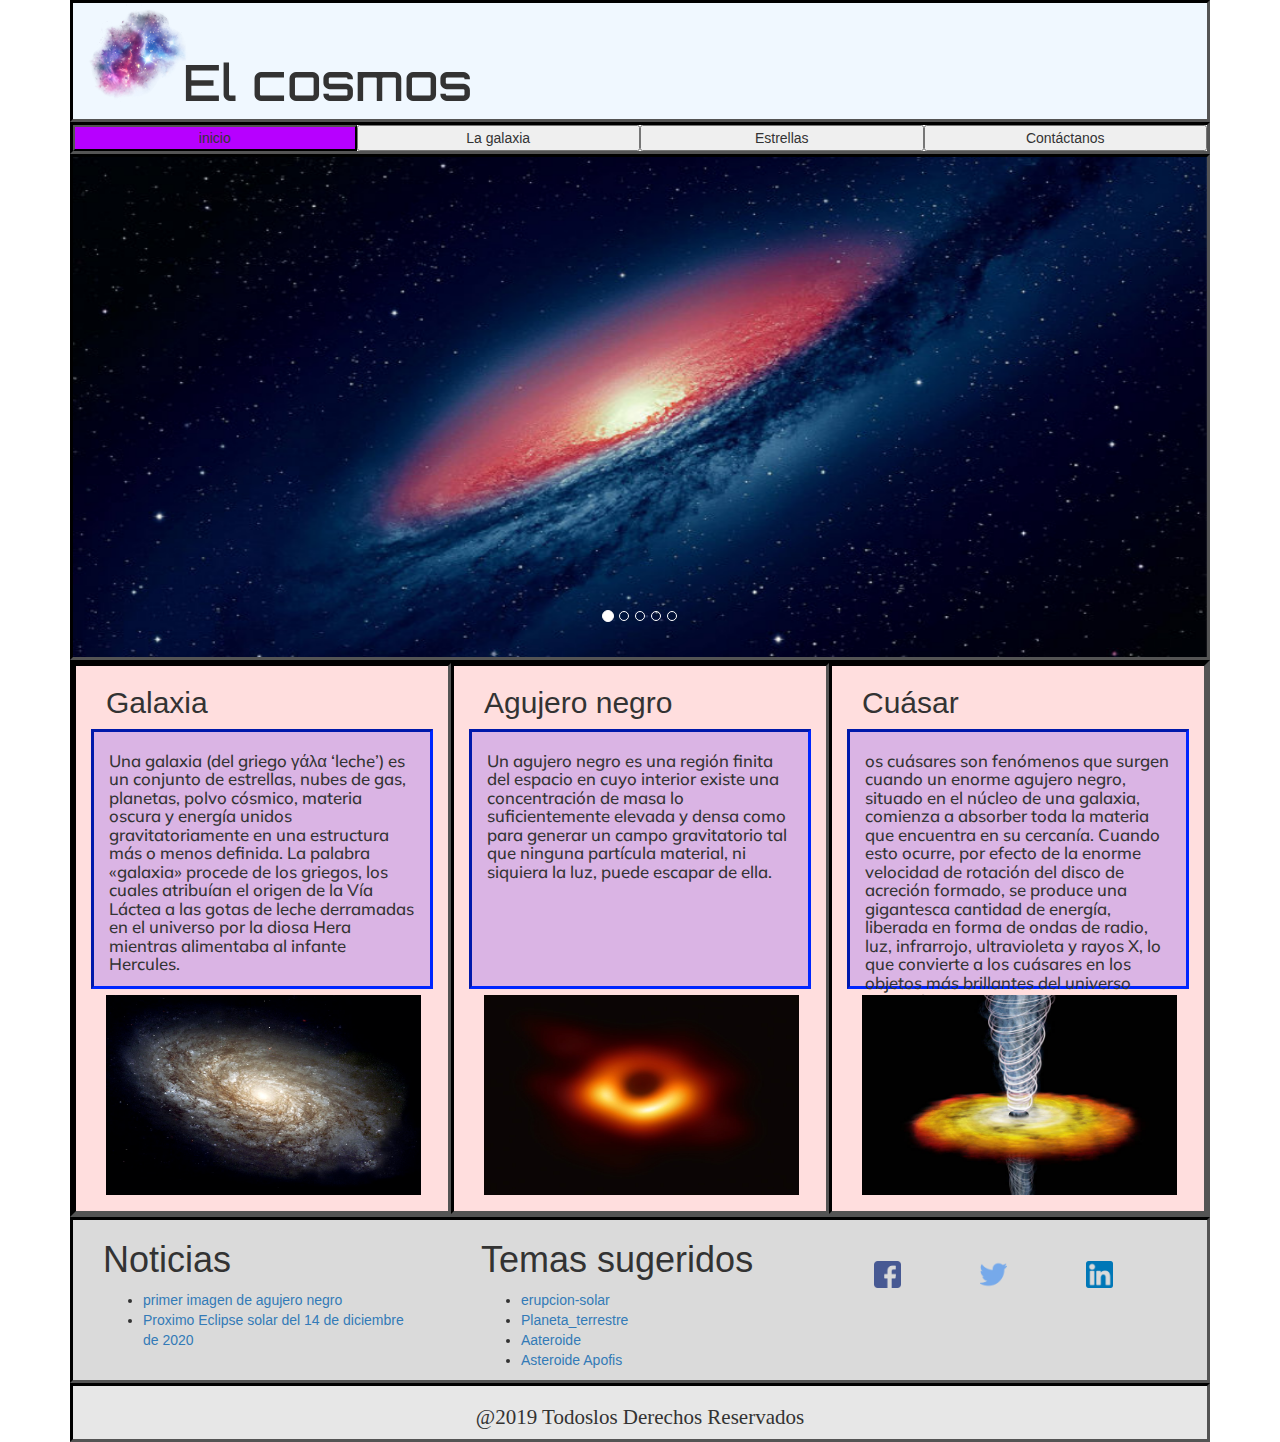
<file: index.html>
﻿<!DOCTYPE html>
<html lang="en">
<head>
    <meta charset="UTF-8">
    <meta name="viewport" content="width=device-width, initial-scale=1.0">
    <meta http-equiv="X-UA-Compatible" content="ie=edge">
    <title>Document</title>
    <link href="https://fonts.googleapis.com/css?family=Comfortaa|Indie+Flower|Muli|Orbitron&display=swap" rel="stylesheet">
    <link href="https://fonts.googleapis.com/css?family=Indie+Flower&display=swap" rel="stylesheet"> 
    <link href="https://fonts.googleapis.com/css?family=Indie+Flower|Muli&display=swap" rel="stylesheet">
    <link href="https://fonts.googleapis.com/css?family=Indie+Flower&display=swap" rel="stylesheet">
    <link href="css/main.css" rel="stylesheet">
    <link href="css/bootstrap.min.css" rel="stylesheet">
    <script src="js/jquery-2.2.0.min.js"></script>
    <script src="js/bootstrap.min.js"></script> 
    <style>
    .containes{
    margin-left: 61px;
    margin-right: 61px;
    
    }</style>
  </head>
         <body> 
          <!-- <span class="visible-xs"><h1>xs</h1></span>
            <span class="visible-lg"><h1>lg</h1></span>
            <span class="visible-md"><h1>md</h1></span>
            <span class="visible-sm"><h1>sm</h1></span>
            --> 
          <div class="container"> 
              <!-- logo tipo-->
                <div id="" class="col-lg-12  col-xs-12 " style="background-color: aliceblue; padding:0; border:inset black;">
                        <div  class="col-lg-1 col-xs-2 "id="" style="  background: aliceblue;">
                            <img src="img/img1.png"   onclick="location.href='index.html'" style="height: 100px;  width: 100px;" alt=""> 
                        </div>
                        <div class="col-lg-11  col-xs-10" id=""> 
                            <h3 id="lg" onclick="location.href='index.html'" style="margin-top: 51px">El cosmos</h3>
                         </div>
                </div> 
              <!-- botones de navegacion-->
            <div id="" class="col-lg-12  col-xs-12 " style="padding:0; border:inset black;"> 
                    <div id="" class="col-lg-3  col-xs-3 " style=" padding: 0;"> 
                         <button id="b1"   onclick="location.href='index.html'">inicio</button>
                    </div>
                    <div id="" class="col-lg-3  col-xs-3 "style=" padding: 0;"> 
                         <button id="b2"onclick="location.href='page2.html'" >La galaxia</button>
                    </div>
                    <div id="" class="col-lg-3  col-xs-3 "style=" padding: 0;">
                         <button  id="b3"onclick="location.href='page3.html'" >Estrellas</button>
                    </div>
                    <div id="" class="col-lg-3  col-xs-3 "style=" padding: 0;">
                         <button  id="b4"onclick="location.href='page4.html'"   >Contáctanos</button>
                    </div>
                    <div id="nob" class=" hidden-lg  hidden-xs"  >  
                    </div>
            </div>
            <!-- carousel-->
            <div id="" class="col-lg-12 hidden-xs "style="padding:0;"> 
            
             <div id="myCarousel" class="carousel slide" data-ride="carousel" style="padding:0; border:inset black;">
                            <!-- Indicators -->
                            <ol class="carousel-indicators">
                                <li data-target="#myCarousel" data-slide-to="0" class="active"></li>
                                <li data-target="#myCarousel" data-slide-to="1"></li>
                                <li data-target="#myCarousel" data-slide-to="2"></li>
                                <li data-target="#myCarousel" data-slide-to="3"></li>
                                <li data-target="#myCarousel" data-slide-to="4"></li>
                            </ol>
                          
                            <!-- Wrapper for slides -->
                            <div class="carousel-inner">
                                <div class="item active">
                                    <img src="img/img1.jpg"   style="height: 500px;    width:  1170px;"alt="">
                                    <div class="carousel-caption">
                                        <h3> </h3>
                                        <p></p>
                                    </div>
                                </div>
                          
                                <div class="item">
                                    <img src="img/img2.jpg"  style="height:500px;    width:  1170px;" alt="">
                                    <div class="carousel-caption">
                                        <h3> </h3>
                                        <p> </p>
                                    </div>
                                </div>
                                
                                <div class="item">
                                    <img src="img/img3.jpg"   style="height: 500px;     width: 1170px;"alt="">
                                    <div class="carousel-caption">
                                        <h3> </h3>
                                        <p> </p>
                                    </div>
                                </div>
                                <div class="item">
                                        <img src="img/img4.jpg"   style="height: 500px;     width:  1170px;"alt="">
                                        <div class="carousel-caption">
                                            <h3> </h3>
                                            <p> </p>
                                        </div>
                                    </div>
                                 <div class="item">
                                            <img src="img/img5.jpg"   style="height: 500px;     width:  1170px;"alt="">
                                            <div class="carousel-caption">
                                                <h3> </h3>
                                                <p> </p>
                                            </div>
                                      </div>
                            </div> 
             </div>
            </div>


            <!-- titulos cosmos-->
            <div id="" class="col-lg-12  col-xs-12 " style="padding:0; border:inset black;"> 
                <!-- titulo1  galaxia-->
                <div id="t1" class="col-lg-4  col-xs-4 " > 
                        <div id="" class="col-lg-12  col-xs-12 "> 
                            <h2>Galaxia</h2>
                         </div>
                          <!-- definiion galaxia-->
                         <div id="d1" class="col-lg-12  col-xs-12 "> 
                            <h3 id="h3">
                                 Una galaxia (del griego γάλα ‘leche’) es un conjunto de estrellas,
                                 nubes de gas, planetas, polvo cósmico, materia oscura y energía 
                                 unidos gravitatoriamente en una estructura más o menos definida.
                                 La palabra «galaxia» procede de los griegos, los cuales atribuían
                                 el origen de la Vía Láctea a las gotas de leche derramadas en el 
                                 universo por la diosa Hera mientras alimentaba al infante Hercules.
                            </h3>
                         </div>
                             <!-- imagen galaxia-->
                          <div id="" class="col-lg-12  col-xs-12 "> 
                                    <img src="img/img (1).jpg"   style="height: 200px;    width: 315px;"alt="">
                          </div>
                         
                </div>
                <!-- titulo2  agujeronegro-->
                <div id="t1" class="col-lg-4  col-xs-12 "> 
                        <div id="" class="col-lg-12  col-xs-12 "> 
                                <h2>Agujero negro</h2>
                             </div>
                             <div id="d1" class="col-lg-12  col-xs-4 "> 
                                <h3 id="h3"> 
                                        Un agujero negro  es una región finita del 
                                        espacio en cuyo interior existe una concentración 
                                        de masa lo suficientemente elevada y densa como para 
                                        generar un campo gravitatorio tal que ninguna partícula 
                                        material, ni siquiera la luz, puede escapar de ella.  
                                </h3>
                             </div>
                              <!-- imagen galaxia-->
                              <div id="" class="col-lg-12  col-xs-4 "> 
                                 <img src="img/hole.jpg"   style="height: 200px;    width: 315px;"alt="">
                              </div>
                </div>
                <!-- titulo3 cuasar-->
                <div id="t1" class="col-lg-4  col-xs-4 "> 
                        <div id="" class="col-lg-12  col-xs-4 "> 
                                <h2>Cuásar</h2>
                             </div>
                             <div id="d1" class="col-lg-12  col-xs-4 "> 
                                <h3 id="h3">  
                                        os cuásares son fenómenos que surgen cuando un enorme agujero negro,
                                        situado en el núcleo de una galaxia, comienza a absorber toda la materia
                                        que encuentra en su cercanía. Cuando esto ocurre, por efecto de la enorme 
                                        velocidad de rotación del disco de acreción formado, se produce una gigantesca 
                                        cantidad de energía, liberada en forma de ondas de radio, luz, infrarrojo,
                                        ultravioleta y rayos X, lo que convierte a los cuásares en los objetos
                                        más brillantes del universo conocido. 
                                </h3>
                             </div>
                              <!-- imagen galaxia-->
                              <div id="" class="col-lg-12  col-xs-4 "> 
                                    <img src="img/cuasar.jpg"   style="height: 200px;    width: 315px;"alt="">
                              </div>
                </div>
            </div>




            <!-- seccion de noticias novedades y redes sociales-->
            <div id="seccion" class="col-lg-12  col-xs-12 " style="     background: #9e9e9e61;padding:0; border:inset black;">
                    <!-- noticias-->
                    <div id="" class="col-lg-4  col-xs-4 ">
                            <div id="" class="col-lg-12  col-xs-12 ">
                                <h1 id="not">Noticias</h1>
                            </div>
                            <div id="" class="col-lg-12  col-xs-12 ">
                                <ul>
                                        <li><a href="https://www.youtube.com/watch?v=GZn1kXCiwZ4">primer imagen de agujero negro</a></li>
                                        <li><a href="https://es.wikipedia.org/wiki/Eclipse_solar_del_14_de_diciembre_de_2020">Proximo Eclipse solar del 14 de diciembre de 2020</a> </li> 
                                </ul>
                            </div>
                    </div>
                    <!-- otros temas-->
                    <div id="" class="col-lg-4  col-xs-4 ">
                            <div id="" class="col-lg-12  col-xs-12 ">
                                <h1 id="tem">Temas sugeridos</h1>
                            </div>
                            <div id="" class="col-lg-12  col-xs-12 ">
                                    <ul>
                                        <li> <a href="https://www.geoenciclopedia.com/erupcion-solar/">erupcion-solar</a></li>
                                        <li> <a href="https://es.wikipedia.org/wiki/Planeta_terrestre">Planeta_terrestre</a></li> 
                                        <li> <a href="https://es.wikipedia.org/wiki/Asteroide">Aateroide</a></li> 
                                        <li> <a href="https://es.wikipedia.org/wiki/(99942)_Apofis">Asteroide Apofis</a></li> 
                                    </ul>
                            </div>
                    </div>
                    <!-- redes-->
                    <div id="" class="col-lg-4  col-xs-4 ">
                            <div id="" class="col-lg-12  col-xs-12 " style="    margin-top: 41px">
                                    <div  class="col-lg-4  col-xs-4 ">
                                            <a title="facebook" href="http://www.facebook.com"><img id="img1" src="img/facebook.png" alt=""></a>
                                    </div>
                                    <div id="" class="col-lg-4  col-xs-4 ">
                                            <a title="twitter" href="http://www.twitter.com"><img  id="img1"src="img/gorjeo.png"  alt=""></a>
                                    </div>
                                    <div id="" class="col-lg-4  col-xs-4 ">
                                            <a title="linkedin" href="https://mx.linkedin.com"><img id="img1"src="img/linkedin.png"  alt=""></a>
                                    </div>
                            </div>
                    </div>
            </div>
            <div id="pie" class="col-lg-12  col-xs-12 " style="padding:0; border:inset black;">
            <h1 id="derechos">@2019 Todoslos Derechos Reservados</h1>
            </div>

          </div><!-- container -->
         
         </body> 
         <style>
            #b1{
             background: #b700ff;
            } 
         </style>
         </html>
</file>
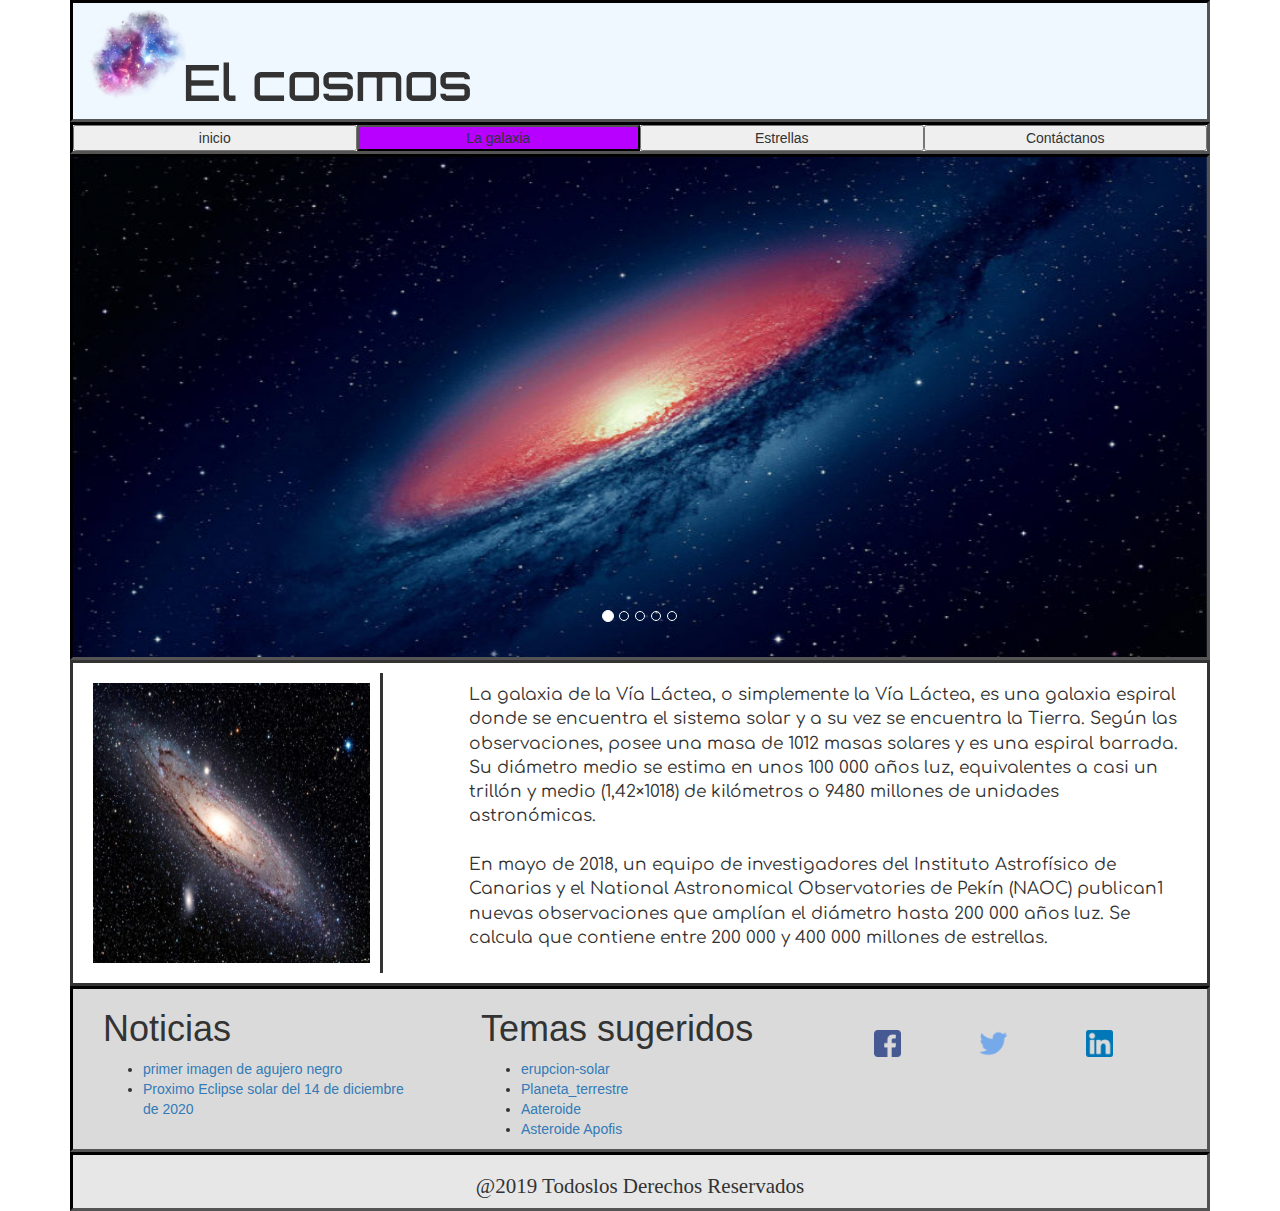
<file: page2.html>
﻿<!DOCTYPE html>
<html lang="en">
<head>
    <meta charset="UTF-8">
    <meta name="viewport" content="width=device-width, initial-scale=1.0">
    <meta http-equiv="X-UA-Compatible" content="ie=edge">
    <title>Document</title>
    <link href="https://fonts.googleapis.com/css?family=Comfortaa|Indie+Flower|Muli|Orbitron&display=swap" rel="stylesheet">
    <link href="https://fonts.googleapis.com/css?family=Indie+Flower&display=swap" rel="stylesheet">
    <link href="css/main.css" rel="stylesheet">
    <link href="css/bootstrap.min.css" rel="stylesheet">
    <script src="js/jquery-2.2.0.min.js"></script>
    <script src="js/bootstrap.min.js"></script> 
     
         </head>
         <body> 
          <div class="container"> 
              <!-- logo tipo-->
              <div id="" class="col-lg-12  col-xs-12 " style="background-color: aliceblue; padding:0; border:inset black;">
                    <div  class="col-lg-1 col-xs-2 "id="" style="  background: aliceblue;">
                        <img src="img/img1.png"   onclick="location.href='index.html'" style="height: 100px;  width: 100px;" alt=""> 
                    </div>
                    <div class="col-lg-11  col-xs-10" id=""> 
                        <h3 id="lg" onclick="location.href='index.html'" style="margin-top: 51px">El cosmos</h3>
                     </div>
            </div> 
          <!-- botones de navegacion-->
        <div id="" class="col-lg-12  col-xs-12 " style="padding:0; border:inset black;"> 
                <div id="" class="col-lg-3  col-xs-3 " style=" padding: 0;"> 
                     <button id="b1"   onclick="location.href='index.html'">inicio</button>
                </div>
                <div id="" class="col-lg-3  col-xs-3 "style=" padding: 0;"> 
                     <button id="b2"onclick="location.href='page2.html'" >La galaxia</button>
                </div>
                <div id="" class="col-lg-3  col-xs-3 "style=" padding: 0;">
                     <button  id="b3"onclick="location.href='page3.html'" >Estrellas</button>
                </div>
                <div id="" class="col-lg-3  col-xs-3 "style=" padding: 0;">
                     <button  id="b4"onclick="location.href='page4.html'"   >Contáctanos</button>
                </div>
                <div id="nob" class=" hidden-lg  hidden-xs"  >  
                </div>
        </div>
            <!-- carousel-->
            <div id="" class="col-lg-12  hidden-xs "style="padding:0;"> 
            
             <div id="myCarousel" class="carousel slide" data-ride="carousel" style="padding:0; border:inset black;">
                            <!-- Indicators -->
                            <ol class="carousel-indicators">
                                <li data-target="#myCarousel" data-slide-to="0" class="active"></li>
                                <li data-target="#myCarousel" data-slide-to="1"></li>
                                <li data-target="#myCarousel" data-slide-to="2"></li>
                                <li data-target="#myCarousel" data-slide-to="3"></li>
                                <li data-target="#myCarousel" data-slide-to="4"></li>
                            </ol>
                          
                            <!-- Wrapper for slides -->
                            <div class="carousel-inner">
                                <div class="item active">
                                    <img src="img/img1.jpg"   style="height: 500px;    width:  1170px;"alt="">
                                    <div class="carousel-caption">
                                        <h3> </h3>
                                        <p></p>
                                    </div>
                                </div>
                          
                                <div class="item">
                                    <img src="img/img2.jpg"  style="height:500px;    width:  1170px;" alt="">
                                    <div class="carousel-caption">
                                        <h3> </h3>
                                        <p> </p>
                                    </div>
                                </div>
                                
                                <div class="item">
                                    <img src="img/img3.jpg"   style="height: 500px;     width: 1170px;"alt="">
                                    <div class="carousel-caption">
                                        <h3> </h3>
                                        <p> </p>
                                    </div>
                                </div>
                                <div class="item">
                                        <img src="img/img4.jpg"   style="height: 500px;     width:  1170px;"alt="">
                                        <div class="carousel-caption">
                                            <h3> </h3>
                                            <p> </p>
                                        </div>
                                    </div>
                                 <div class="item">
                                            <img src="img/img5.jpg"   style="height: 500px;     width:  1170px;"alt="">
                                            <div class="carousel-caption">
                                                <h3> </h3>
                                                <p> </p>
                                            </div>
                                      </div>
                            </div>
                           
             </div>
            </div>


            <div id="" class="col-lg-12  col-xs-12 "style="padding:10px;  border: solid;"> 
                    <div id="" class="col-lg-4  col-xs-12 "style="padding:0;"> 
                       <img id="imgal" src="img/galaxia.jpg">
                    </div>
                    <div id="" class="col-lg-8  col-xs-12 "style="padding-top:10px;">
                        <h id="gal"> La galaxia de la Vía Láctea, o simplemente la Vía Láctea, es una galaxia espiral donde se
                             encuentra el sistema solar y a su vez se encuentra la Tierra. Según las observaciones, posee una
                              masa de 1012 masas solares y es una espiral barrada. Su diámetro medio se estima en unos 100 000
                              años luz, equivalentes a casi un trillón y medio (1,42×1018) de kilómetros o 9480 millones de
                               unidades astronómicas.</br></br> 
                               En mayo de 2018, un equipo de investigadores del Instituto Astrofísico de Canarias y el National
                                Astronomical Observatories de Pekín (NAOC) publican1​ nuevas observaciones que amplían el diámetro
                                 hasta 200 000 años luz. Se calcula que contiene entre 200 000 y 400 000 millones de estrellas.
                            </h>
                    </div>
            </div>


            

            <!-- seccion de noticias novedades y redes sociales-->
            <div id="" class="col-lg-12  col-xs-12 " style="     background: #9e9e9e61;padding:0; border:inset black;">
                    <!-- noticias-->
                    <div id="" class="col-lg-4  col-xs-4 ">
                            <div id="" class="col-lg-12  col-xs-12 ">
                                <h1 id="not">Noticias</h1>
                            </div>
                            <div id="" class="col-lg-12  col-xs-12 ">
                                <ul>
                                        <li><a href="https://www.youtube.com/watch?v=GZn1kXCiwZ4">primer imagen de agujero negro</a></li>
                                        <li><a href="https://es.wikipedia.org/wiki/Eclipse_solar_del_14_de_diciembre_de_2020">Proximo Eclipse solar del 14 de diciembre de 2020</a> </li> 
                                </ul>
                            </div>
                    </div>
                    <!-- otros temas-->
                    <div id="" class="col-lg-4  col-xs-4 ">
                            <div id="" class="col-lg-12  col-xs-12 ">
                                <h1 id="tem">Temas sugeridos</h1>
                            </div>
                            <div id="" class="col-lg-12  col-xs-12 ">
                                    <ul>
                                        <li> <a href="https://www.geoenciclopedia.com/erupcion-solar/">erupcion-solar</a></li>
                                        <li> <a href="https://es.wikipedia.org/wiki/Planeta_terrestre">Planeta_terrestre</a></li> 
                                        <li> <a href="https://es.wikipedia.org/wiki/Asteroide">Aateroide</a></li> 
                                        <li> <a href="https://es.wikipedia.org/wiki/(99942)_Apofis">Asteroide Apofis</a></li> 
                                    </ul>
                            </div>
                    </div>
                    <!-- redes-->
                    <div id="" class="col-lg-4  col-xs-4 ">
                            <div id="" class="col-lg-12  col-xs-12 " style="    margin-top: 41px">
                                    <div  class="col-lg-4  col-xs-4 ">
                                            <a title="facebook" href="http://www.facebook.com"><img id="img1" src="img/facebook.png" alt=""></a>
                                    </div>
                                    <div id="" class="col-lg-4  col-xs-4 ">
                                            <a title="twitter" href="http://www.twitter.com"><img  id="img1"src="img/gorjeo.png"  alt=""></a>
                                    </div>
                                    <div id="" class="col-lg-4  col-xs-4 ">
                                            <a title="linkedin" href="https://mx.linkedin.com"><img id="img1"src="img/linkedin.png"  alt=""></a>
                                    </div>
                            </div>
                    </div>
            </div>
            <div id="pie" class="col-lg-12  col-xs-12 " style="padding:0; border:inset black;">
            <h1 id="derechos">@2019 Todoslos Derechos Reservados</h1>
            </div>

  </div><!-- container -->
 
 </body> 
 <style>
                #b2{
                    background: #b700ff; 
                }
                
                </style>
         </html>
</file>
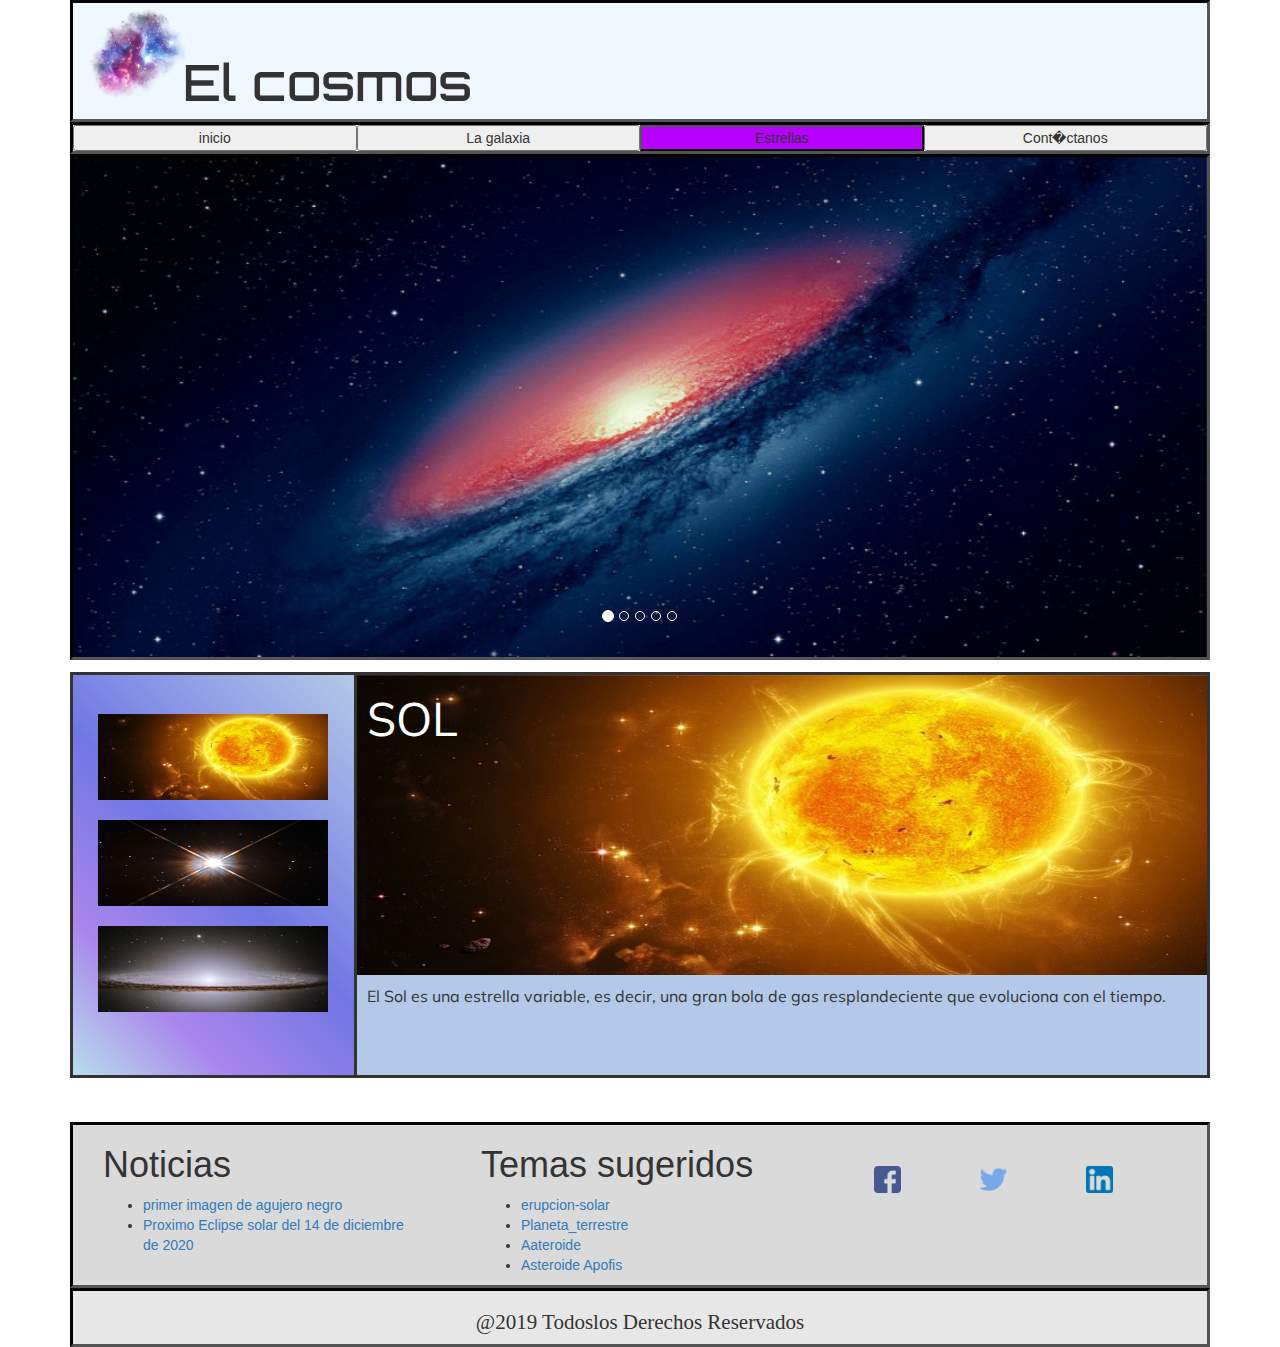
<file: page3.html>
<!DOCTYPE html>
<html lang="en">
<head>
    <meta charset="UTF-8">
    <meta name="viewport" content="width=device-width, initial-scale=1.0">
    <meta http-equiv="X-UA-Compatible" content="ie=edge">
    <title>Document</title>
    <link href="https://fonts.googleapis.com/css?family=Comfortaa|Indie+Flower|Muli|Orbitron&display=swap" rel="stylesheet">
    <link href="https://fonts.googleapis.com/css?family=Indie+Flower&display=swap" rel="stylesheet">
    <link href="https://fonts.googleapis.com/css?family=Indie+Flower|Muli&display=swap" rel="stylesheet">
    <link href="css/main.css" rel="stylesheet">
    <link href="css/bootstrap.min.css" rel="stylesheet">
    <script src="js/jquery-2.2.0.min.js"></script>
    <script src="js/bootstrap.min.js"></script>  
    <script src="js/app.js"></script> 
         </head>
         <body>  
          <div class="container"> 
              <!-- logo tipo-->
              <div id="" class="col-lg-12  col-xs-12 " style="background-color: aliceblue; padding:0; border:inset black;">
                    <div  class="col-lg-1 col-xs-2 "id="" style="  background: aliceblue;">
                        <img src="img/img1.png"   onclick="location.href='index.html'" style="height: 100px;  width: 100px;" alt=""> 
                    </div>
                    <div class="col-lg-11  col-xs-10" id=""> 
                        <h3 id="lg" onclick="location.href='index.html'" style="margin-top: 51px">El cosmos</h3>
                     </div>
            </div> 
          <!-- botones de navegacion-->
        <div id="" class="col-lg-12  col-xs-12 " style="padding:0; border:inset black;"> 
                <div id="" class="col-lg-3  col-xs-3 " style=" padding: 0;"> 
                     <button id="b1"   onclick="location.href='index.html'">inicio</button>
                </div>
                <div id="" class="col-lg-3  col-xs-3 "style=" padding: 0;"> 
                     <button id="b2"onclick="location.href='page2.html'" >La galaxia</button>
                </div>
                <div id="" class="col-lg-3  col-xs-3 "style=" padding: 0;">
                     <button  id="b3"onclick="location.href='page3.html'" >Estrellas</button>
                </div>
                <div id="" class="col-lg-3  col-xs-3 "style=" padding: 0;">
                     <button  id="b4"onclick="location.href='page4.html'"   >Cont�ctanos</button>
                </div>
                <div id="nob" class=" hidden-lg  hidden-xs"  >  
                </div>
          </div>
            <!-- carousel-->
            <div id="" class="col-lg-12  hidden-xs"style="padding:0;"> 
            
             <div id="myCarousel" class="carousel slide" data-ride="carousel" style="padding:0; border:inset black;">
                            <!-- Indicators -->
                            <ol class="carousel-indicators">
                                <li data-target="#myCarousel" data-slide-to="0" class="active"></li>
                                <li data-target="#myCarousel" data-slide-to="1"></li>
                                <li data-target="#myCarousel" data-slide-to="2"></li>
                                <li data-target="#myCarousel" data-slide-to="3"></li>
                                <li data-target="#myCarousel" data-slide-to="4"></li>
                            </ol>
                          
                            <!-- Wrapper for slides -->
                            <div class="carousel-inner">
                                <div class="item active">
                                    <img src="img/img1.jpg"   style="height: 500px;    width:  1170px;"alt="">
                                    <div class="carousel-caption">
                                        <h3> </h3>
                                        <p></p>
                                    </div>
                                </div>
                          
                                <div class="item">
                                    <img src="img/img2.jpg"  style="height:500px;    width:  1170px;" alt="">
                                    <div class="carousel-caption">
                                        <h3> </h3>
                                        <p> </p>
                                    </div>
                                </div>
                                
                                <div class="item">
                                    <img src="img/img3.jpg"   style="height: 500px;     width: 1170px;"alt="">
                                    <div class="carousel-caption">
                                        <h3> </h3>
                                        <p> </p>
                                    </div>
                                </div>
                                <div class="item">
                                        <img src="img/img4.jpg"   style="height: 500px;     width:  1170px;"alt="">
                                        <div class="carousel-caption">
                                            <h3> </h3>
                                            <p> </p>
                                        </div>
                                    </div>
                                 <div class="item">
                                            <img src="img/img5.jpg"   style="height: 500px;     width:  1170px;"alt="">
                                            <div class="carousel-caption">
                                                <h3> </h3>
                                                <p> </p>
                                            </div>
                                      </div>
                            </div>
                          
                            <!-- Controls --> 
             </div>
            </div>


            <!--cambiar las img-->
            <div id="" class="col-lg-12  col-xs-12 "style="border: solid; height: 406px;padding:0;  background: #2362bc57; margin: 12px 0px 44px 0px;">
                    <!--cambiar las img-->
                    <div id="grad" class="col-lg-3  col-xs-12 "  >
                            <div  class="col-lg-12  col-xs-4 "style="padding:0;">
                                    <img id="p3_cimg1" onclick="fc()" src="img/sol.jpg"   alt="">
                             </div>
                             <div class="col-lg-12  col-xs-4 "style="padding:0;">
                                   <img id="p3_cimg2"  onclick="fc1()" src="img/proximac.jpg"    alt="">
                             </div>
                             <div  class="col-lg-12  col-xs-4 "style="padding:0;">
                                    <img id="p3_cimg3" onclick="fc2()" src="img/gsombrero.jpg"   alt="">
                             </div>
                    </div>
                    <!--cambiar las img-->
                    <div id="dimg" class="col-lg-9  col-xs-12 "style="padding:0;  ">
                            <div class="col-lg-12  col-xs-12 " style="    padding-left: 0;  padding-right: 0;">
                               <p id="p">
                                    <img id="camb" src="img/sol.jpg"  >
                                    <h class="texto">SOL</h>
                                 </p>
                            </div>
                            <div class="col-lg-12  col-xs-12 " style="padding:0;">
                                <p id="p_texto">
                                    El Sol es una estrella variable, es decir, una gran bola de gas
                                     resplandeciente que evoluciona con el tiempo.
                                </p>
                            </div>
                    </div>

            </div>


            

            <!-- seccion de noticias novedades y redes sociales-->
            <div id="seccion"class="col-lg-12  col-xs-12 " style="     background: #9e9e9e61;padding:0; border:inset black;">
                    <!-- noticias-->
                    <div id="" class="col-lg-4  col-xs-4 ">
                            <div id="" class="col-lg-12  col-xs-12 ">
                                <h1 id="not">Noticias</h1>
                            </div>
                            <div id="" class="col-lg-12  col-xs-12 ">
                                <ul>
                                        <li><a href="https://www.youtube.com/watch?v=GZn1kXCiwZ4">primer imagen de agujero negro</a></li>
                                        <li><a href="https://es.wikipedia.org/wiki/Eclipse_solar_del_14_de_diciembre_de_2020">Proximo Eclipse solar del 14 de diciembre de 2020</a> </li> 
                                </ul>
                            </div>
                    </div>
                    <!-- otros temas-->
                    <div id="" class="col-lg-4  col-xs-4 ">
                            <div id="" class="col-lg-12  col-xs-12 ">
                                <h1 id="tem">Temas sugeridos</h1>
                            </div>
                            <div id="" class="col-lg-12  col-xs-12 ">
                                    <ul>
                                        <li> <a href="https://www.geoenciclopedia.com/erupcion-solar/">erupcion-solar</a></li>
                                        <li> <a href="https://es.wikipedia.org/wiki/Planeta_terrestre">Planeta_terrestre</a></li> 
                                        <li> <a href="https://es.wikipedia.org/wiki/Asteroide">Aateroide</a></li> 
                                        <li> <a href="https://es.wikipedia.org/wiki/(99942)_Apofis">Asteroide Apofis</a></li> 
                                    </ul>
                            </div>
                    </div>
                    <!-- redes-->
                    <div id="" class="col-lg-4  col-xs-4 ">
                            <div id="" class="col-lg-12  col-xs-12 " style="    margin-top: 41px">
                                    <div  class="col-lg-4  col-xs-4 ">
                                            <a title="facebook" href="http://www.facebook.com"><img id="img1" src="img/facebook.png" alt=""></a>
                                    </div>
                                    <div id="" class="col-lg-4  col-xs-4 ">
                                            <a title="twitter" href="http://www.twitter.com"><img  id="img1"src="img/gorjeo.png"  alt=""></a>
                                    </div>
                                    <div id="" class="col-lg-4  col-xs-4 ">
                                            <a title="linkedin" href="https://mx.linkedin.com"><img id="img1"src="img/linkedin.png"  alt=""></a>
                                    </div>
                            </div>
                    </div>
            </div>
            <div id="pie" class="col-lg-12  col-xs-12 " style="padding:0; border:inset black;">
            <h1 id="derechos">@2019 Todoslos Derechos Reservados</h1>
            </div>

  </div><!-- container -->
 
 </body> 
 <style>
                #b3{
                    background: #b700ff; 
                } 
                </style>
         </html>
</file>
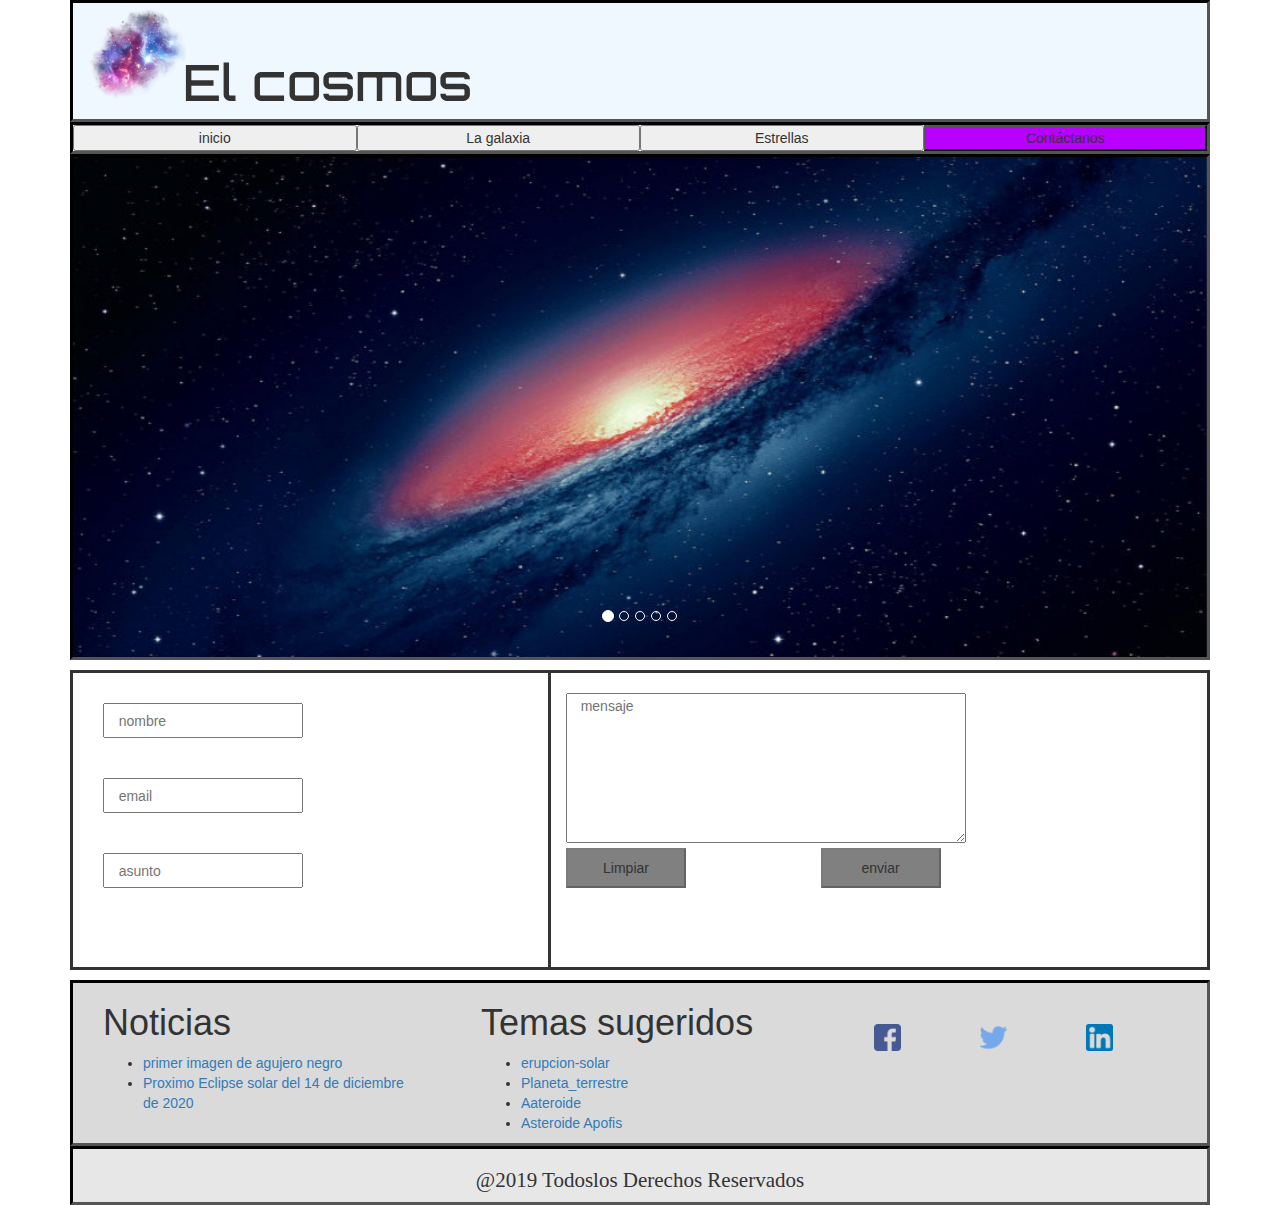
<file: page4.html>
﻿<!DOCTYPE html>
<html lang="en">
<head>
    <meta charset="UTF-8">
    <meta name="viewport" content="width=device-width, initial-scale=1.0">
    <meta http-equiv="X-UA-Compatible" content="ie=edge">
    <title>Document</title>
    <link href="https://fonts.googleapis.com/css?family=Comfortaa|Indie+Flower|Muli|Orbitron&display=swap" rel="stylesheet">
    <link href="https://fonts.googleapis.com/css?family=Indie+Flower&display=swap" rel="stylesheet">
    <link href="css/main.css" rel="stylesheet">
    <link href="css/bootstrap.min.css" rel="stylesheet">
    <script src="js/jquery-2.2.0.min.js"></script>
    <script src="js/bootstrap.min.js"></script> 
    <script src="js/app.js"></script> 
    <style>
     #enviar:hover{
    background:rgb(4, 252, 115);  
}
#limpiar:hover{
    background:rgb(4, 252, 115);
}
    </style>
         </head>
         <body onload="win();">  
          <div class="container"> 
              <!-- logo tipo-->
              <div id="" class="col-lg-12  col-xs-12 " style="background-color: aliceblue; padding:0; border:inset black;">
                    <div  class="col-lg-1 col-xs-2 "id="" style="  background: aliceblue;">
                        <img src="img/img1.png"   onclick="location.href='index.html'" style="height: 100px;  width: 100px;" alt=""> 
                    </div>
                    <div class="col-lg-11  col-xs-10" id=""> 
                        <h3 id="lg" onclick="location.href='index.html'" style="margin-top: 51px">El cosmos</h3>
                     </div>
            </div> 
          <!-- botones de navegacion-->
            <div id="" class="col-lg-12  col-xs-12 " style="padding:0; border:inset black;"> 
                <div id="" class="col-lg-3  col-xs-3 " style=" padding: 0;"> 
                     <button id="b1"   onclick="location.href='index.html'">inicio</button>
                </div>
                <div id="" class="col-lg-3  col-xs-3 "style=" padding: 0;"> 
                     <button id="b2"onclick="location.href='page2.html'" >La galaxia</button>
                </div>
                <div id="" class="col-lg-3  col-xs-3 "style=" padding: 0;">
                     <button  id="b3"onclick="location.href='page3.html'" >Estrellas</button>
                </div>
                <div id="" class="col-lg-3  col-xs-3 "style=" padding: 0;">
                     <button  id="b4"onclick="location.href='page4.html'"   >Contáctanos</button>
                </div>
                <div id="nob" class=" hidden-lg  hidden-xs"  >  
                </div>
            </div>
            <!-- carousel-->
            <div id="" class="col-lg-12  hidden-xs "style="padding:0;"> 
            
             <div id="myCarousel" class="carousel slide" data-ride="carousel" style="padding:0; border:inset black;">
                            <!-- Indicators -->
                            <ol class="carousel-indicators">
                                <li data-target="#myCarousel" data-slide-to="0" class="active"></li>
                                <li data-target="#myCarousel" data-slide-to="1"></li>
                                <li data-target="#myCarousel" data-slide-to="2"></li>
                                <li data-target="#myCarousel" data-slide-to="3"></li>
                                <li data-target="#myCarousel" data-slide-to="4"></li>
                            </ol>
                          
                            <!-- Wrapper for slides -->
                            <div class="carousel-inner">
                                <div class="item active">
                                    <img src="img/img1.jpg"   style="height: 500px;    width:  1170px;"alt="">
                                    <div class="carousel-caption">
                                        <h3> </h3>
                                        <p></p>
                                    </div>
                                </div>
                          
                                <div class="item">
                                    <img src="img/img2.jpg"  style="height:500px;    width:  1170px;" alt="">
                                    <div class="carousel-caption">
                                        <h3> </h3>
                                        <p> </p>
                                    </div>
                                </div>
                                
                                <div class="item">
                                    <img src="img/img3.jpg"   style="height: 500px;     width: 1170px;"alt="">
                                    <div class="carousel-caption">
                                        <h3> </h3>
                                        <p> </p>
                                    </div>
                                </div>
                                <div class="item">
                                        <img src="img/img4.jpg"   style="height: 500px;     width:  1170px;"alt="">
                                        <div class="carousel-caption">
                                            <h3> </h3>
                                            <p> </p>
                                        </div>
                                    </div>
                                 <div class="item">
                                            <img src="img/img5.jpg"   style="height: 500px;     width:  1170px;"alt="">
                                            <div class="carousel-caption">
                                                <h3> </h3>
                                                <p> </p>
                                            </div>
                                      </div>
                            </div>
                          
                            <!-- Controls  
                            <a class="left carousel-control" href="#myCarousel" data-slide="prev">
                                <span class="glyphicon glyphicon-chevron-left"></span> 
                            </a>
                            <a class="right carousel-control" href="#myCarousel" data-slide="next">
                                <span class="glyphicon glyphicon-chevron-right"></span> 
                            </a>
                        -->
             </div>
            </div>
             <!--contactanos-->
            <div id="contactanos" class="col-lg-12  col-xs-12 "style=" ">
                     
                    <div id="" class="col-lg-5 col-xs-12 "style="padding:0;">
                        <!-- nombre-->
                        <div id="inputs" class="col-lg-12  col-xs-12 "style=" ">
                                <input class="in" onkeyup="nom()"; placeholder="   nombre" value="" id="nombre" type="text">
                         </div>
                         <!--correro-->
                         <div id="inputs" class="col-lg-12  col-xs-12 "style=" ">
                                <input class="in" onkeyup="nom()"; placeholder="   email" value="" id="email" type="email">
                          </div>
                         <!--asunto-->
                         <div id="inputs" class="col-lg-12  col-xs-12 "style=" ">
                                <input class="in" onkeyup="nom()"; placeholder="   asunto" value="" id="asunto" type="text">
                          </div>
                     </div>
                    <div id="arr_men" class="col-lg-7  col-xs-12 " >
                            <!--mensaje-->
                            <div id="" class="col-lg-12  col-xs-12 "style="    padding-left: 0; padding-right: 0; padding-top: 20px;">
                                <textarea class="in" onkeyup="nom()"; placeholder="   mensaje" value="" id="mensaje"></textarea>
                             </div>
                             <!--botones-->
                            <div id="" class="col-lg-12  col-xs-12 "style="padding:0;">
                                    <!--boton limpiar-->
                                    <div id="" class="col-lg-4  col-xs-4 "style="padding:0;">
                                        <button id="limpiar" disabled="false" type="button" onclick="limpiar()">Limpiar</button>
                                     </div>
                                     <!--           -->
                                    <div id="" class="col-lg-1  col-xs-1 "style="padding:0;">
                
                                     </div>
                                     <!--boton enviar-->
                                    <div id=""  class="col-lg-7  col-xs-4 "style="padding:0;">
                                        <button id="enviar" disabled="false" type="button" onclick="enviar()">enviar</button>
                                     </div>
                             </div>
                     </div>
            </div>
            <div id="capa">
                    <div>
                        <div class="title"></div>
                        <div class="text">¿Estas seguro de borrar tod la informacion capturada?</div>
                        <div class="buttons">
                            <input type="button" class="button" value="enviar" id="si">&nbsp;
                            <input type="button" class="button" value="cancelar" id="no">
                        </div>
                    </div>
                </div>



            

            <!-- seccion de noticias novedades y redes sociales-->
            <div id="seccion" class="col-lg-12  col-xs-12 " style="     background: #9e9e9e61;padding:0; border:inset black;">
                    <!-- noticias-->
                    <div id="" class="col-lg-4  col-xs-4 ">
                            <div id="" class="col-lg-12  col-xs-12 ">
                                <h1 id="not">Noticias</h1>
                            </div>
                            <div id="" class="col-lg-12  col-xs-12 ">
                                <ul>
                                        <li><a href="https://www.youtube.com/watch?v=GZn1kXCiwZ4">primer imagen de agujero negro</a></li>
                                        <li><a href="https://es.wikipedia.org/wiki/Eclipse_solar_del_14_de_diciembre_de_2020">Proximo Eclipse solar del 14 de diciembre de 2020</a> </li> 
                                </ul>
                            </div>
                    </div>
                    <!-- otros temas-->
                    <div id="" class="col-lg-4  col-xs-4 ">
                            <div id="" class="col-lg-12  col-xs-12 ">
                                <h1 id="tem">Temas sugeridos</h1>
                            </div>
                            <div id="" class="col-lg-12  col-xs-12 ">
                                    <ul>
                                        <li> <a href="https://www.geoenciclopedia.com/erupcion-solar/">erupcion-solar</a></li>
                                        <li> <a href="https://es.wikipedia.org/wiki/Planeta_terrestre">Planeta_terrestre</a></li> 
                                        <li> <a href="https://es.wikipedia.org/wiki/Asteroide">Aateroide</a></li> 
                                        <li> <a href="https://es.wikipedia.org/wiki/(99942)_Apofis">Asteroide Apofis</a></li> 
                                    </ul>
                            </div>
                    </div>
                    <!-- redes-->
                    <div id="" class="col-lg-4  col-xs-4 ">
                            <div id="" class="col-lg-12  col-xs-12 " style="    margin-top: 41px">
                                    <div  class="col-lg-4  col-xs-4 ">
                                            <a title="facebook" href="http://www.facebook.com"><img id="img1" src="img/facebook.png" alt=""></a>
                                    </div>
                                    <div id="" class="col-lg-4  col-xs-4 ">
                                            <a title="twitter" href="http://www.twitter.com"><img  id="img1"src="img/gorjeo.png"  alt=""></a>
                                    </div>
                                    <div id="" class="col-lg-4  col-xs-4 ">
                                            <a title="linkedin" href="https://mx.linkedin.com"><img id="img1"src="img/linkedin.png"  alt=""></a>
                                    </div>
                            </div>
                    </div>
            </div>
            <div id="pie" class="col-lg-12  col-xs-12 " style="padding:0; border:inset black;">
            <h1 id="derechos">@2019 Todoslos Derechos Reservados</h1>
            </div>

  </div><!-- container -->
 
 </body>  
 <style>

                #b4{
                    background: #b700ff; 
                } 
                </style>
         </html>
</file>
<file: css/main.css>
.containes{
    margin-left: 61px;
    margin-right: 61px; 
}
#lg{ 
font-family: 'Orbitron', sans-serif;
font-size: 50px;
}
#h3{
    font-size: larger;
    font-family: 'Muli', sans-serif;
}
#t1{
    background: #ff000021;
    border:inset black;
    height: 551px;
}
#d1{
    background: #3c00ff30;
    margin-bottom: 6px;
    height: 260px;
    border:inset rgb(0, 38, 255);
}
#b1,#b2,#b3,#b4{
    width: -webkit-fill-available; 
}
#b1:hover{
    background:rgb(160, 160, 160);  
}
#b2:hover{
    background:rgb(160, 160, 160);  
}
#b3:hover{
    background:rgb(160, 160, 160);  
}
#b4:hover{
    background:rgb(160, 160, 160);  
}

#b1:active{
    background:green;
}
#img1:hover{
    height: 100px;    width: 100px;
}
#camimg {
    border:inset rgb(0, 38, 255);
  
}
#dimg{
    width: 75%;
  height: 270px;
}
#p3_cimg1,#p3_cimg2,#p3_cimg3{
    padding: 10px;
}
#p{
    position: relative;
    display: inline-block;
    text-align: center;
}
.texto{
    color: white;
    font-family: 'Muli', sans-serif;
    font-size: 47px;
    position: absolute;
    top: 10px;
    left: 10px;
}
#p_texto{
    font-family: 'Muli', sans-serif;
    margin: 0 0 10px;
    font-size: 16px;
    padding-left: 10px;
}
#grad{
    
    background: rgba(183,222,237,1);
background: -moz-linear-gradient(45deg, rgba(183,222,237,1) 0%, rgba(167,113,237,0.77) 23%, rgba(40,33,224,0.49) 51%, rgba(228,183,235,0) 100%);
background: -webkit-gradient(left bottom, right top, color-stop(0%, rgba(183,222,237,1)), color-stop(23%, rgba(167,113,237,0.77)), color-stop(51%, rgba(40,33,224,0.49)), color-stop(100%, rgba(228,183,235,0)));
background: -webkit-linear-gradient(45deg, rgba(183,222,237,1) 0%, rgba(167,113,237,0.77) 23%, rgba(40,33,224,0.49) 51%, rgba(228,183,235,0) 100%);
background: -o-linear-gradient(45deg, rgba(183,222,237,1) 0%, rgba(167,113,237,0.77) 23%, rgba(40,33,224,0.49) 51%, rgba(228,183,235,0) 100%);
background: -ms-linear-gradient(45deg, rgba(183,222,237,1) 0%, rgba(167,113,237,0.77) 23%, rgba(40,33,224,0.49) 51%, rgba(228,183,235,0) 100%);
background: linear-gradient(45deg, rgba(183,222,237,1) 0%, rgba(167,113,237,0.77) 23%, rgba(40,33,224,0.49) 51%, rgba(228,183,235,0) 100%);
filter: progid:DXImageTransform.Microsoft.gradient( startColorstr='#b7deed', endColorstr='#e4b7eb', GradientType=1 );
 }
 #contactanos{
    border: solid; 
    height: 300px;
    margin-top: 10px;
    margin-bottom: 10px;
 }
 #inputs{
    padding-top: 30px;
    padding-bottom: 10px;
 }
 #nombre,#email,#asunto{
    width: 200px;
    height: 35px;
 }
 #mensaje{
    width: 400px;
    height: 150px;
} 
 #limpiar{
    height: 40px;
    width: 120px;
 }
 #enviar{
    height: 40px;
    width: 120px;
 }
 #enviar:hover{
    background:rgb(4, 252, 115);  
}
#limpiar:hover{
    background:rgb(4, 252, 115);
}



#capa {
	display:none;
	position:absolute;
	top:0;
	left:0;
	width:100%;
	height:100%;
	background:rgba(0, 0, 0, 0.5);
}
 
#capa>div:first-child {
	margin:0;
	position:absolute;
	top:50%;
	left:50%;
	transform:translate(-50%,-50%);
 
	width:350px;
	border:1px solid #ebebeb;
	padding:5px;
	background:rgba(255, 255, 255, 1);
}
 
.title {
	background-color: #eee;
	padding: 5px;
	text-align: center;
	font-weight:bold;
}
.text {
	text-align:left;
	padding: 10px;
}
.buttons {
	text-align: right;
	border-top: 1px solid #eee;
	padding: 5px 10px;
}
 
.button {
	font-family:Arial;
	font-size:9pt;
}
#imgal{ 
    width: 300px;
    height: 300px;
    padding: 10px;
    border-right: solid;
}
#gal{
    font-size: 17px; 
    font-family: 'Comfortaa', cursive;
}
@media (max-width: 768px) {
    #d1 {
        background: #3c00ff30;
        margin-bottom: 6px;
        height: 158px;
        border: inset rgb(0, 38, 255);
        width: 670px;
    }
    #t1 {
        background: #ff000021;
        /* border: inset black; */
        height: 455px;
        width: -webkit-fill-available;
    }
    #tem{
        font-size: 15px;
    }
    #not{
        font-size: 15px;
    }
#derechos{
    font-family: cursive;
    font-size: 10px;
    text-align: center;
} 
#grad {
    padding-left: 3px;
    height: 146px;
}
#p3_cimg1,#p3_cimg2,#p3_cimg3{
    height: 104px; 
    width: 162px;
}
#contactanos {
    border: solid;
    height: 468px;
    margin-top: 10px;
    margin-bottom: 10px;
} 
#camb{ 
    height: 179px;
    width: 692px;

}
}

@media (min-width: 900px) {
    #camb{ 
        height: 300px;  width:850px;
    }
    #grad{
        padding-top: 29px;  height: -webkit-fill-available;   border-right: solid;
    } 
#arr_men{
    height: -webkit-fill-available;
    border-left: solid;
}
#p3_cimg1,#p3_cimg2,#p3_cimg3{
    height: 106px;width:250px;
}

}
#derechos{
    font-size: 21px;
    font-family: cursive;
    text-align: center;
}
#pie{
    background: #80808030;
}
@media (max-width: 728px) {
  #seccion{
    font-size: 7px;
    }
    #t1 {
        background: #ff000021;
        /* border: inset black; */
        height: 538px;
        width: -webkit-fill-available;
    }
    #d1 {
        background: #3c00ff30;
        margin-bottom: 6px;
        height: 158px;
        border: inset rgb(0, 38, 255);
        width: 670px;
    }
    #d1 {
        background: #3c00ff30;
        margin-bottom: 6px;
        height: 174px;
        border: inset rgb(0, 38, 255);
        width:  585px;
    }

    /*pag3*/
    #camb {
        height: 194px;
        width: 632px;
    }
    #p3_cimg1, #p3_cimg2, #p3_cimg3 {
        height: 128px;
        width: 220px;
    }
}
@media (max-width: 640px) {
    #camb {
        height: 190px;
        width: 586px;
    }
    #seccion{
        font-size: 7px;
    }
    #t1 {
        background: #ff000021;
        /* border: inset black; */
        height: 538px;
        width: -webkit-fill-available;
    }
    #d1 {
        background: #3c00ff30;
        margin-bottom: 6px;
        height: 205px;
        border: inset rgb(0, 38, 255);
        width: 525px;
    }
    #p3_cimg1, #p3_cimg2, #p3_cimg3 {
        height: 128px;
        width: 194px;
    }
    #img1 {
        height: 27px;
        width: 27px;
    }
}

@media (max-width: 622px) {
    #seccion{
        font-size: 7px;
    }
    #t1 {
        background: #ff000021;
        /* border: inset black; */
        height: 538px;
        width: -webkit-fill-available;
    }
    #d1 {
        background: #3c00ff30;
        margin-bottom: 6px;
        height: 205px;
        border: inset rgb(0, 38, 255);
        width: 454px;
    }
   #img1 {
        height: 37px;
        width: 33px;
    }

    /*pag3*/
    #camb {
        height: 194px;
        width:468px;
    }
    #p3_cimg1, #p3_cimg2, #p3_cimg3 {
        height: 123px;
        width: 169px;
    }  #img1 {
        height: 27px;
        width: 27px;
    }
}
@media (max-width: 496px) {
    #camb {
        height: 190px;
        width: 458px;
    }
    #seccion{
        font-size: 7px;
    }
    #t1 {
        background: #ff000021;
        /* border: inset black; */
        height: 538px;
        width: -webkit-fill-available;
    }
    #d1 {
        background: #3c00ff30;
        margin-bottom: 6px;
        height: 205px;
        border: inset rgb(0, 38, 255);
        width: 432px;
    }
    #p3_cimg1, #p3_cimg2, #p3_cimg3 {
        height: 128px;
       width: 152px;
    }  #img1 {
        height: 27px;
        width: 27px;
    }
}

@media (max-width: 485px) {
    #seccion{
        font-size: 7px;
    }
    #t1 {
        background: #ff000021;
        /* border: inset black; */
        height: 572px;
        width: -webkit-fill-available;
    }
    #d1 {
        background: #3c00ff30;
        margin-bottom: 6px;
        height: 244px;
        border: inset rgb(0, 38, 255);
        width:  371px; 
    }
 

    /*pag3*/
    #camb {
        height: 151px;
        width: 415px;
    }
    #p3_cimg1, #p3_cimg2, #p3_cimg3 {
        height: 113px;
        width: 138px;
    }  #img1 {
        height: 27px;
        width: 27px;
    }
}
@media (max-width: 422px) {
    #seccion{
        font-size: 7px;
    }
 
        #t1 {
            background: #ff000021;
            /* border: inset black; */
            height: 445px;
            width: -webkit-fill-available;
        }
    #d1 {
        background: #3c00ff30;
    margin-bottom: 6px;
    height: 165px;
    border: inset rgb(0, 38, 255);
    width: 331px;
    font-size: 10px;
    }
 

    /*pag3*/
    #camb {
        height: 194px;
        width: 571px;
    }
    #p3_cimg1, #p3_cimg2, #p3_cimg3 {
        height: 123px;
        width: 169px;
    }  #img1 {
        height: 27px;
        width: 27px;
    }
}
#img1 {
    height: 27px;
    width: 27px;
}
</file>
